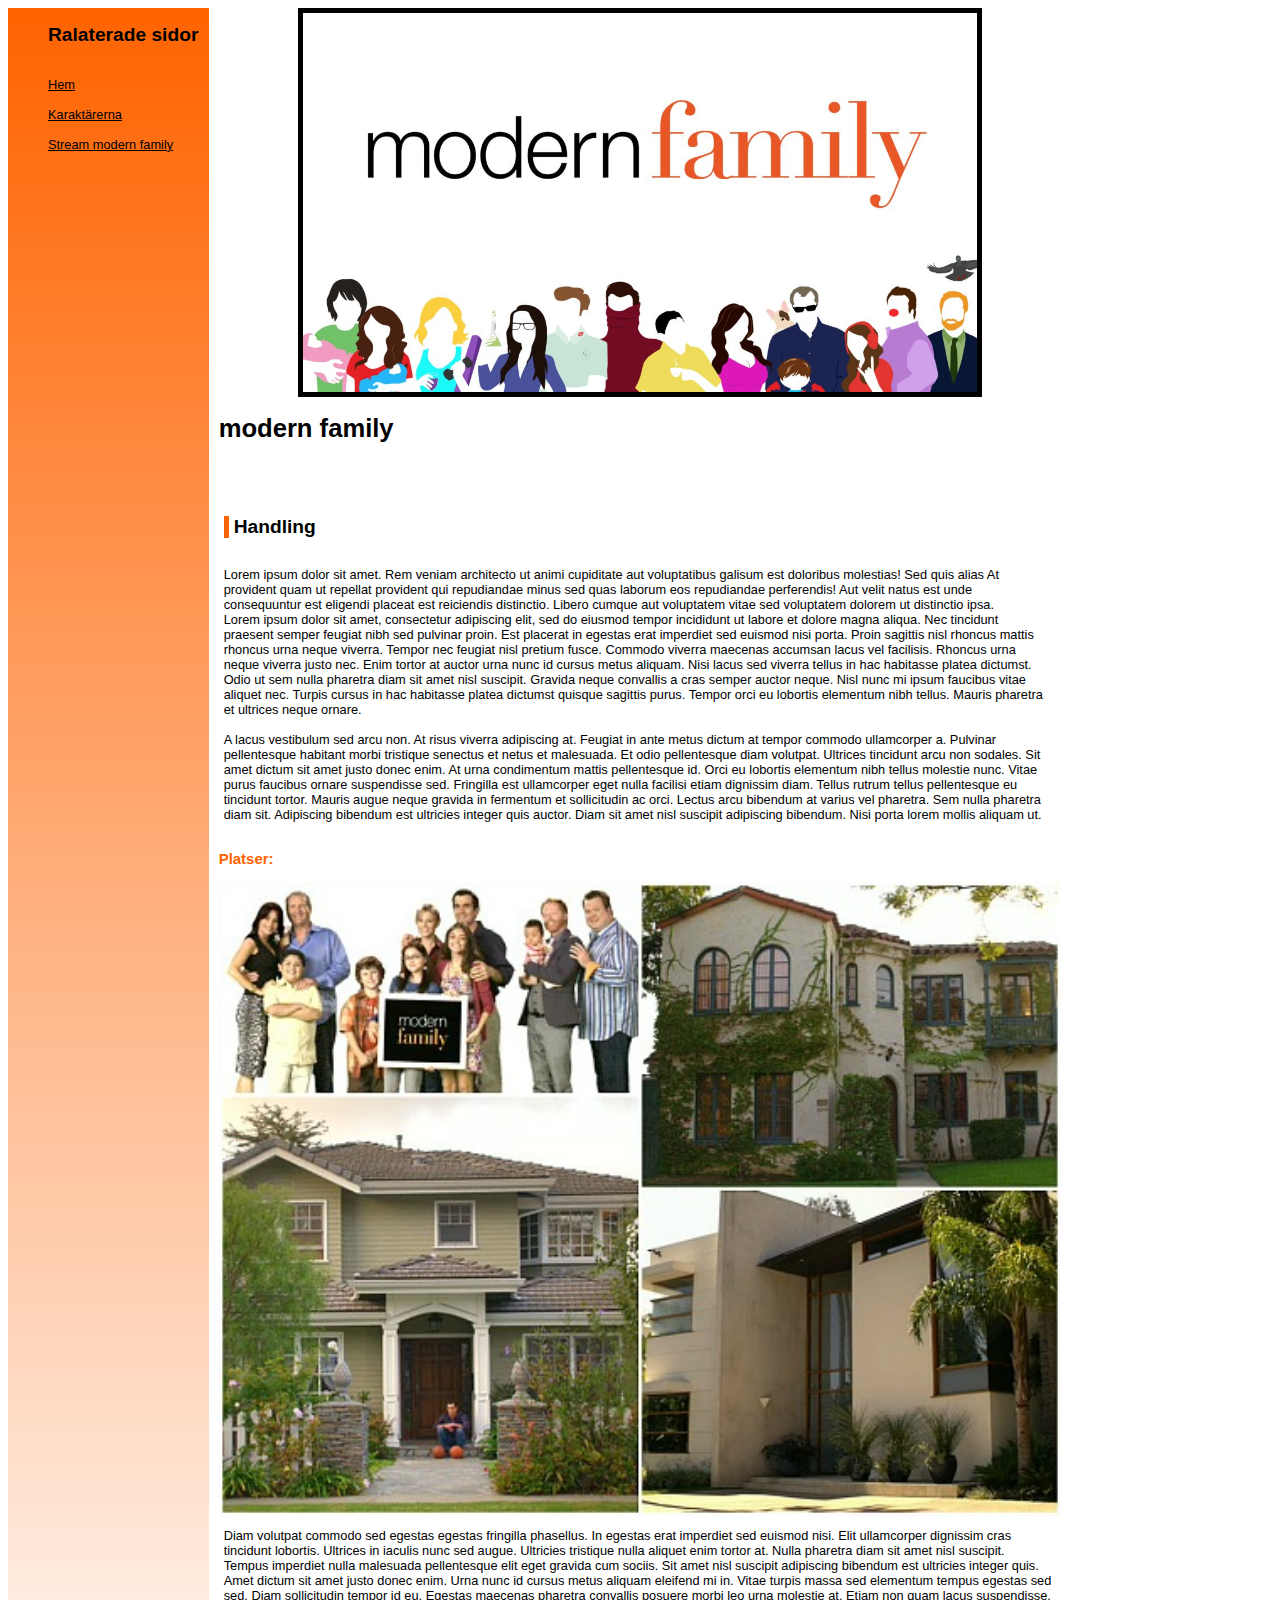
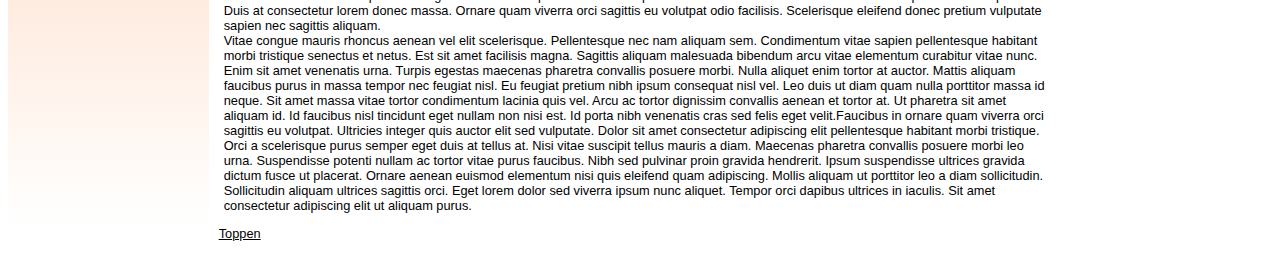
<file: index.html>
<!-- Nedan följer de ursprungliga raderna för ett html-dokument. Dessa reglerar typ av dokument, språk, titel uppe i tab:en, vilka andra filer som är kopplade hit, samt att innehållet på hemsidan ska vara responsivt. -->
<!DOCTYPE html>
<html lang="en" dir="ltr">
  <head>
    <meta charset="utf-8">
    <meta name="viewport" content="width=device-width, initial-scale=1.0">
    <title>modern family</title>
    <link rel="stylesheet" type="text/css" href="css/style.css">
    <link rel="stylesheet" type="text/css" href="css/grid.css">
  </head>

<!-- Här följer: innehållet för all kodning. -->
  <body>
    <div class="container">

<!-- Koden för menyn, som en punktlista med innehåll. -->
      <div class="menu">
        <ul>
          <li>
            <h2>Ralaterade sidor</h2>
          </li>
        <br>
          <li>
            <a id="hemlink" href="#hem">Hem</a>
          </li>
        <br>
          <li>
            <a href="characters.html">Karaktärerna</a>
          </li>
        <br>
          <li>
            <a id="streammodernfamily" href="https://www.disneyplus.com/sv-se?&cid=DSS-Search-Google-71700000098670473-&s_kwcid=AL!8468!3!616043276306!b!!g!!modern%20family&gclid=Cj0KCQjwnbmaBhD-ARIsAGTPcfUNL3iszrqh5QYXxWOfl9admoIOVNZjtax8bV_irzQoacACoXBXKEYaAj8ZEALw_wcB&gclsrc=aw.ds" target="_blank">Stream modern family</a>
          </li>
        </ul>
      </div>


<!-- Startbilden. Det är denna bild som länken "toppen" längst ner på sidan tar läsaren till. -->
      <img alt="Karikatyr av familjeporträtt av  modern family" id="hem" class="center" src="img/modernfamily1.jpeg">

<!-- Huvudrubriken -->
      <h1>modern family<h1>
<!-- Informationen på sidan, innehållande en rubrik för handlingen, lite text, en rubrik för inspelningsplats, en bild tillhörande detta, och sedan en fortsatt text.-->
      <h2 id="handling">Handling</h2>

      <p>
        Lorem ipsum dolor sit amet. Rem veniam architecto ut animi cupiditate aut voluptatibus galisum est doloribus molestias! Sed quis alias At provident quam ut repellat provident qui repudiandae minus sed quas laborum eos repudiandae perferendis! Aut velit natus est unde consequuntur est eligendi placeat est reiciendis distinctio. Libero cumque aut voluptatem vitae sed voluptatem dolorem ut distinctio ipsa.
          <br>
        Lorem ipsum dolor sit amet, consectetur adipiscing elit, sed do eiusmod tempor incididunt ut labore et dolore magna aliqua. Nec tincidunt praesent semper feugiat nibh sed pulvinar proin. Est placerat in egestas erat imperdiet sed euismod nisi porta. Proin sagittis nisl rhoncus mattis rhoncus urna neque viverra. Tempor nec feugiat nisl pretium fusce. Commodo viverra maecenas accumsan lacus vel facilisis. Rhoncus urna neque viverra justo nec. Enim tortor at auctor urna nunc id cursus metus aliquam. Nisi lacus sed viverra tellus in hac habitasse platea dictumst. Odio ut sem nulla pharetra diam sit amet nisl suscipit. Gravida neque convallis a cras semper auctor neque. Nisl nunc mi ipsum faucibus vitae aliquet nec. Turpis cursus in hac habitasse platea dictumst quisque sagittis purus. Tempor orci eu lobortis elementum nibh tellus. Mauris pharetra et ultrices neque ornare.
          <br>
          <br>
        A lacus vestibulum sed arcu non. At risus viverra adipiscing at. Feugiat in ante metus dictum at tempor commodo ullamcorper a. Pulvinar pellentesque habitant morbi tristique senectus et netus et malesuada. Et odio pellentesque diam volutpat. Ultrices tincidunt arcu non sodales. Sit amet dictum sit amet justo donec enim. At urna condimentum mattis pellentesque id. Orci eu lobortis elementum nibh tellus molestie nunc. Vitae purus faucibus ornare suspendisse sed. Fringilla est ullamcorper eget nulla facilisi etiam dignissim diam. Tellus rutrum tellus pellentesque eu tincidunt tortor. Mauris augue neque gravida in fermentum et sollicitudin ac orci. Lectus arcu bibendum at varius vel pharetra. Sem nulla pharetra diam sit. Adipiscing bibendum est ultricies integer quis auctor. Diam sit amet nisl suscipit adipiscing bibendum. Nisi porta lorem mollis aliquam ut.
      </p>

      <h3>Platser:</h3>

      <img id="bildmodernfamilyhouses" src="img/modernfamilyhouses.jpeg" alt="Bild på samtliga hus i modern family">

      <p>
        Diam volutpat commodo sed egestas egestas fringilla phasellus. In egestas erat imperdiet sed euismod nisi. Elit ullamcorper dignissim cras tincidunt lobortis. Ultrices in iaculis nunc sed augue. Ultricies tristique nulla aliquet enim tortor at. Nulla pharetra diam sit amet nisl suscipit. Tempus imperdiet nulla malesuada pellentesque elit eget gravida cum sociis. Sit amet nisl suscipit adipiscing bibendum est ultricies integer quis. Amet dictum sit amet justo donec enim. Urna nunc id cursus metus aliquam eleifend mi in. Vitae turpis massa sed elementum tempus egestas sed sed. Diam sollicitudin tempor id eu. Egestas maecenas pharetra convallis posuere morbi leo urna molestie at. Etiam non quam lacus suspendisse. Duis at consectetur lorem donec massa. Ornare quam viverra orci sagittis eu volutpat odio facilisis. Scelerisque eleifend donec pretium vulputate sapien nec sagittis aliquam.
          <br>
        Vitae congue mauris rhoncus aenean vel elit scelerisque. Pellentesque nec nam aliquam sem. Condimentum vitae sapien pellentesque habitant morbi tristique senectus et netus. Est sit amet facilisis magna. Sagittis aliquam malesuada bibendum arcu vitae elementum curabitur vitae nunc. Enim sit amet venenatis urna. Turpis egestas maecenas pharetra convallis posuere morbi. Nulla aliquet enim tortor at auctor. Mattis aliquam faucibus purus in massa tempor nec feugiat nisl. Eu feugiat pretium nibh ipsum consequat nisl vel. Leo duis ut diam quam nulla porttitor massa id neque. Sit amet massa vitae tortor condimentum lacinia quis vel. Arcu ac tortor dignissim convallis aenean et tortor at. Ut pharetra sit amet aliquam id. Id faucibus nisl tincidunt eget nullam non nisi est. Id porta nibh venenatis cras sed felis eget velit.Faucibus in ornare quam viverra orci sagittis eu volutpat. Ultricies integer quis auctor elit sed vulputate. Dolor sit amet consectetur adipiscing elit pellentesque habitant morbi tristique. Orci a scelerisque purus semper eget duis at tellus at. Nisi vitae suscipit tellus mauris a diam. Maecenas pharetra convallis posuere morbi leo urna. Suspendisse potenti nullam ac tortor vitae purus faucibus. Nibh sed pulvinar proin gravida hendrerit. Ipsum suspendisse ultrices gravida dictum fusce ut placerat. Ornare aenean euismod elementum nisi quis eleifend quam adipiscing. Mollis aliquam ut porttitor leo a diam sollicitudin. Sollicitudin aliquam ultrices sagittis orci. Eget lorem dolor sed viverra ipsum nunc aliquet. Tempor orci dapibus ultrices in iaculis. Sit amet consectetur adipiscing elit ut aliquam purus.
      </p>


<!-- Denna länk tar läsaren från botten av sidan till hem-bilden, och är därför en länk inom hemsidan. -->
      <a id="toppenlink" href="#hem">Toppen</a>


    </div>
  </body>
</html>
</file>
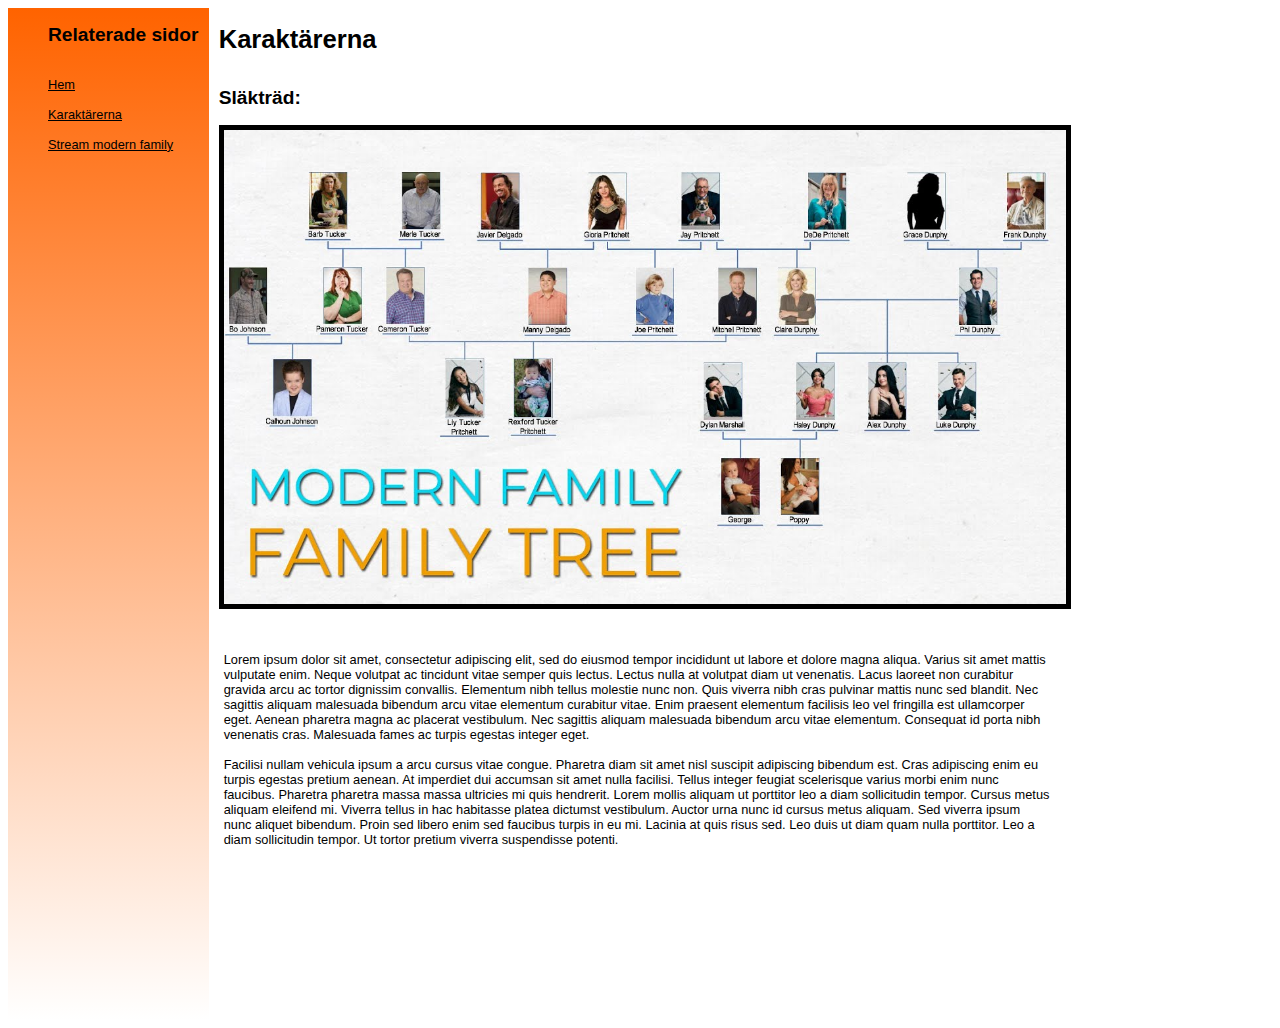
<file: characters.html>
<!--  -||-  -->
<!DOCTYPE html>
<html lang="en" dir="ltr">
  <head>
    <link rel="stylesheet" type="text/css" href="css/style.css">
    <link rel="stylesheet" type="text/css" href="css/grid.css">
    <meta name="viewport" content="width=device-width, initial-scale=1.0">
    <meta charset="utf-8">
    <title></title>
  </head>

  <!-- Hela innehållet. Denna sida ska handla om karaktärerna och skådespelarna i modern family. -->
  <body>
    <div class="chcontainer">

<!-- Detta är samma meny som i index.html, för en lätt navigation. -->
    <div class="menu">
      <ul>
        <li>
          <h2>Relaterade sidor</h2>
        </li>
      <br>
        <li>
          <a id="hemlink" href="index.html">Hem</a>
        </li>
      <br>
        <li>
          <a href="characters.html">Karaktärerna</a>
        </li>
      <br>
        <li>
          <a id="streammodernfamily" href="https://www.disneyplus.com/sv-se?&cid=DSS-Search-Google-71700000098670473-&s_kwcid=AL!8468!3!616043276306!b!!g!!modern%20family&gclid=Cj0KCQjwnbmaBhD-ARIsAGTPcfUNL3iszrqh5QYXxWOfl9admoIOVNZjtax8bV_irzQoacACoXBXKEYaAj8ZEALw_wcB&gclsrc=aw.ds" target="_blank">Stream modern family</a>
        </li>
      </ul>
    </div>



    <h1>Karaktärerna</h1>

<!-- Ett intro till karaktärerna, med ett släkträd över seriens familjer. Därefter en text med information om släktband o.s.v. -->
    <h2 id="släktträdrubrik">Släkträd:</h2>

    <img id="bildsläktträd" class="center" alt="Bild på släktbanden mellan karaktärerna." src="img/modernfamilytree.jpeg">

    <p>
      <br>
      <br>
      Lorem ipsum dolor sit amet, consectetur adipiscing elit, sed do eiusmod tempor incididunt ut labore et dolore magna aliqua. Varius sit amet mattis vulputate enim. Neque volutpat ac tincidunt vitae semper quis lectus. Lectus nulla at volutpat diam ut venenatis. Lacus laoreet non curabitur gravida arcu ac tortor dignissim convallis. Elementum nibh tellus molestie nunc non. Quis viverra nibh cras pulvinar mattis nunc sed blandit. Nec sagittis aliquam malesuada bibendum arcu vitae elementum curabitur vitae. Enim praesent elementum facilisis leo vel fringilla est ullamcorper eget. Aenean pharetra magna ac placerat vestibulum. Nec sagittis aliquam malesuada bibendum arcu vitae elementum. Consequat id porta nibh venenatis cras. Malesuada fames ac turpis egestas integer eget.
    <br>
    <br>
      Facilisi nullam vehicula ipsum a arcu cursus vitae congue. Pharetra diam sit amet nisl suscipit adipiscing bibendum est. Cras adipiscing enim eu turpis egestas pretium aenean. At imperdiet dui accumsan sit amet nulla facilisi. Tellus integer feugiat scelerisque varius morbi enim nunc faucibus. Pharetra pharetra massa massa ultricies mi quis hendrerit. Lorem mollis aliquam ut porttitor leo a diam sollicitudin tempor. Cursus metus aliquam eleifend mi. Viverra tellus in hac habitasse platea dictumst vestibulum. Auctor urna nunc id cursus metus aliquam. Sed viverra ipsum nunc aliquet bibendum. Proin sed libero enim sed faucibus turpis in eu mi. Lacinia at quis risus sed. Leo duis ut diam quam nulla porttitor. Leo a diam sollicitudin tempor. Ut tortor pretium viverra suspendisse potenti.
    </p>


    </div>
  </body>
</html>
</file>
<file: css/style.css>
/*Detta är css - style dokumentet där jag stylar min hemsida med exempelvis färger. Kodningen i css-dokumentet ligger relativt väl i den ordning den är på hemsidan för en lättare nevigering i minkod. */

/* En beskrivning av hur all text på båda sidorna (index & characters) ska se ut. */
.container{
  font-size: 80%;
  font-style: normal;
  font-family: 'Raleway', sans-serif;
}

.chcontainer{
  font-size: 80%;
  font-style: normal;
  font-family: 'Raleway', sans-serif;
}

/* Då de enda listorna jag har är i menyn använder jag attributet för listor vid min design av menyn. Detta säger endast att jag inte vill ha punkterna i min lista. */
ul{
  list-style: none;
}

/* En fortsatt beskrivning av hur menyn ska se ut, då jag gett den div som meny-innehållet ligger i klassen: "meny". */
.menu{
  background-color: rgb(255, 99, 0);
  background-image: linear-gradient(rgb(255, 99, 0), white);
  margin-right: 10px;
}

/* Styling för start-bilden. */
#hem{
  display: block;
  margin-left: auto;
  margin-right: auto;
  width: 80%;
  border: 5px solid ;
}

/* Styling för rubriken: "Handling". */
#handling{
  border-left: 5px solid rgb(255, 99, 0);
  padding-left: 5px;
  margin-left: 5px;
}

/* Här visas stylingen för all paragraftext som finns på båda sidorna, för då jag vill att de ska vara detsamma använder jag attributet för paragrafer/stycken. */
p{
  display: block;
  margin-right: 10px;
  margin-left: 5px;
}

/* Styling för rubriken: "Platser". Den enda texten som är färgad i dokumentet. */
h3{
  color: rgb(255, 99, 0);
}

/* Styling för bilden av de olika familjernas hus. */
#bildmodernfamilyhouses{
  width: 100%;
}

/* Styling av alla länkar som finns i dokumentet, då jag hellre har de svarta än blå eftersom det passar bättre med färgtemat. */
a{
  color: black;
}

/* Styling av "characters.html": */

/* Styling av bilden på seriens familjers släktträd. Jag specifiserar till exempel att den ska vara centrarad och ha en border. */
#bildsläktträd{
display: block;
margin-left: auto;
margin-right: auto;
border: 5px solid;
}
</file>
<file: css/grid.css>
/* Detta är mitt css - grid dokument. Här designar jag placeringen av innehållet på min hemsida. */

/* Här nedan visas vad det är som ska stylas med grid, och "reglerna" för stylingen. */
.container{
  display: grid;
  grid-template-columns: repeat(12, 1fr);
  grid-auto-rows: minmax(40px, auto)
}

/* Placering av menyn. */
.menu{
  grid-column: 1 / 3;
  grid-row: 1 / 9;
}

/* Placering av hem-bilden. */
#hem{
  grid-column: 3 / -3;
}

/* Placering av rubriken: "Handling". */
#handling{
  grid-column: 3 / 4;
}

/* Placering av all paragraftext på båda sidorna. */
p{
  grid-column: 3 / -3;
}

/* Placering av rubriken: "Platser". */
h3{
  grid-column: 3 / -3;
}

/* Placering av  bilden av seriens familjers hus. */
#bildmodernfamilyhouses{
  grid-column: 3 / -3;
}

/* Placering av den länk som finns längst ner på sidan (index), som går till start / hem -bilden. */
#toppenlink{
  grid-column: 3 / -1;
}

/* Placering av innehåll på sidan "characters.html". */
/* Beskrivning av vilket innehåll som ska stylas med grid. */
.chcontainer{
  display:grid;
  grid-template-columns: repeat(12, 1fr);
  grid-auto-rows: minmax(40px, auto);
}

/* Placering av bilden av seriens familjers släktträd. */
#bildsläktträd{
  grid-column: 3 / -3;
  width: 100%
}

/* Placering av alla rubriker (vilket endast är en) som heter h1. Detta syftar på rubriken: "Karaktärerna". */
h1{
  grid-column: 3 / -1;
}

/* Placering av rubriken: "Släkträd:". */
#släkträdrubrik{
  grid-column: 3 / -1;
}


/* Här nedan följer media query. Detta används för att förändra sidans utseende vid speciella förutsättningar. I detta fall är mina förutsättningar att skärmen ska förändras vid 1023px.
Jag har då valt att lägga menyn under bilderna istället för på kanten, då texten i menyn blir feldimensionerad vid en skärm som är mindre än 1024px. */
@media only screen and (max-width: 1024px){

/* En alternativ placering för menyn, när skärmen är mindre än 1024px. */
  .menu{
    grid-column: 1 / -1;
    grid-row: 2 / 3;
    margin-right: 0px;
  }

/* En alternativ placering för hem-bilden, när skärmen är mindre än 1024px. */
  #hem{
    grid-column: 1 / -1;
    width: 100%;
    margin: 10px;
  }

/* En alternativ placering för bilden av seriens familjers släktträd, när skärmen är mindre än 1024px.*/
  #bildsläktträd{
    grid-column: 1 / -1;
    grid-row: 1 / auto;
    width: 100%;
    margin: 10px;
  }
}
</file>
